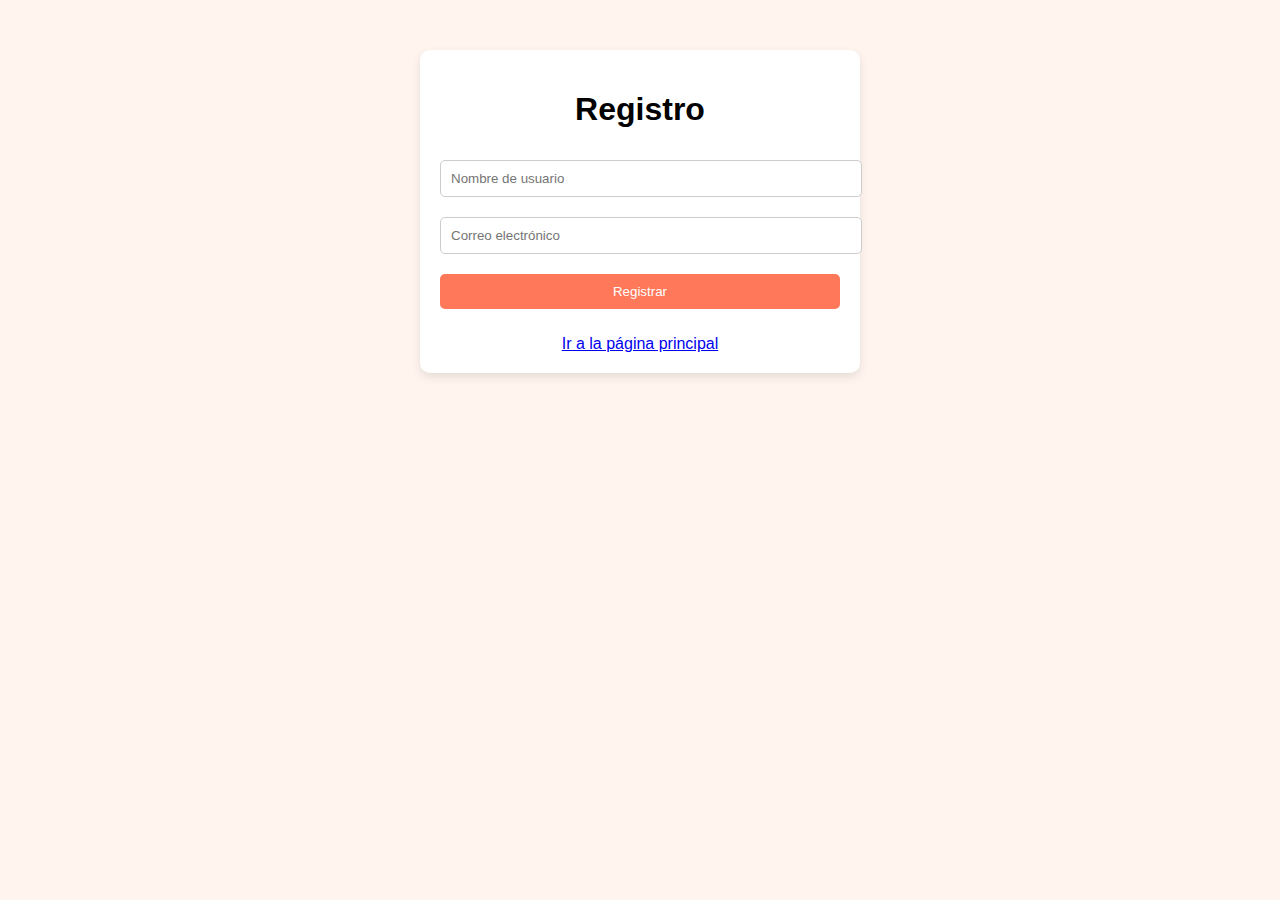
<file: H/registro.html>
<!DOCTYPE html>
<html lang="es">
<head>
    <meta charset="UTF-8">
    <meta name="viewport" content="width=device-width, initial-scale=1.0">
    <title>Registro de Usuario</title>
    <style>
        body {
            font-family: Arial, sans-serif;
            text-align: center;
            background-color: #fff5ee;
        }
        .container {
            max-width: 400px;
            margin: 50px auto;
            background-color: white;
            padding: 20px;
            border-radius: 10px;
            box-shadow: 0 4px 10px rgba(0, 0, 0, 0.1);
        }
        input, button {
            width: 100%;
            padding: 10px;
            margin: 10px 0;
            border: 1px solid #ccc;
            border-radius: 5px;
        }
        button {
            background-color: #ff785a;
            color: white;
            border: none;
            cursor: pointer;
        }
        button:hover {
            background-color: #e56649;
        }
    </style>
</head>
<body>
    <div class="container">
        <h1>Registro</h1>
        <form id="registerForm">
            <input type="text" id="username" placeholder="Nombre de usuario" required>
            <input type="email" id="email" placeholder="Correo electrónico" required>
            <button type="submit">Registrar</button>
        </form>
        <p id="message"></p>
        <a href="index.html">Ir a la página principal</a>
    </div>

    <script>
        // Manejar el registro
        const form = document.getElementById('registerForm');
        const message = document.getElementById('message');

        form.addEventListener('submit', (e) => {
            e.preventDefault();
            const username = document.getElementById('username').value;
            const email = document.getElementById('email').value;

            // Guardar datos en localStorage
            localStorage.setItem('username', username);
            localStorage.setItem('email', email);

            message.textContent = `¡Bienvenido, ${username}! Tu registro ha sido exitoso.`;
        });

        // Comprobar si el usuario ya está registrado
        const savedUsername = localStorage.getItem('username');
        if (savedUsername) {
            message.textContent = `¡Hola de nuevo, ${savedUsername}!`;
        }
    </script>
</body>
</html>
</file>
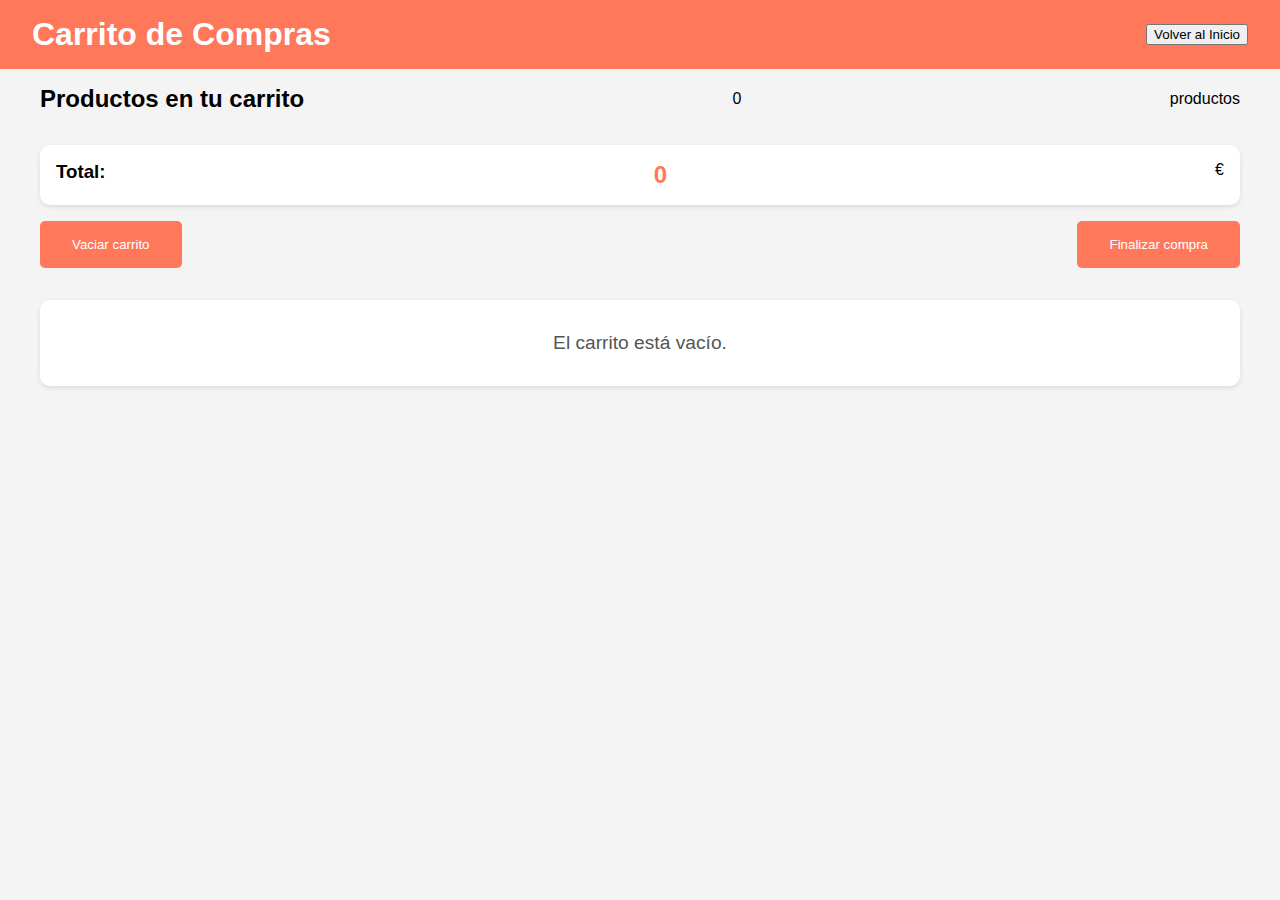
<file: HTML/carrito.html>
<!DOCTYPE html>
<html lang="es">
<head>
    <meta charset="UTF-8">
    <meta name="viewport" content="width=device-width, initial-scale=1.0">
    <title>Carrito de Compras</title>
    <style>
        body {
            font-family: 'Arial', sans-serif;
            margin: 0;
            padding: 0;
            background-color: #f4f4f4;
        }

        header {
            background-color: #ff785a;
            color: white;
            padding: 1rem 2rem;
            display: flex;
            justify-content: space-between;
            align-items: center;
        }

        header h1 {
            margin: 0;
        }

        .cart-icon {
            width: 30px;
            height: 30px;
            cursor: pointer;
        }

        .cart-container {
            max-width: 1200px;
            margin: 0 auto;
            padding: 1rem;
        }

        .cart-header {
            display: flex;
            justify-content: space-between;
            align-items: center;
            margin-bottom: 1.5rem;
        }

        .cart-header h2 {
            margin: 0;
        }

        .cart-item {
            display: flex;
            justify-content: space-between;
            align-items: center;
            background-color: white;
            padding: 1rem;
            margin-bottom: 1rem;
            border-radius: 10px;
            box-shadow: 0 2px 5px rgba(0,0,0,0.1);
        }

        .cart-item img {
            max-width: 80px;
            height: auto;
            border-radius: 10px;
        }

        .cart-item-details {
            flex: 1;
            margin-left: 1rem;
        }

        .cart-item-details h3 {
            margin: 0;
            color: #333;
        }

        .cart-item-details p {
            margin: 0.5rem 0;
            color: #555;
        }

        .cart-item-actions {
            display: flex;
            gap: 0.5rem;
            align-items: center;
        }

        .cart-item-actions input {
            width: 50px;
            padding: 0.5rem;
            border-radius: 5px;
            border: 1px solid #ddd;
        }

        .cart-item-actions button {
            background-color: #ff785a;
            border: none;
            color: white;
            padding: 0.5rem 1rem;
            border-radius: 5px;
            cursor: pointer;
        }

        .cart-item-actions button:hover {
            background-color: #ff5733;
        }

        .cart-total {
            text-align: right;
            background-color: white;
            padding: 1rem;
            margin-top: 2rem;
            border-radius: 10px;
            box-shadow: 0 2px 5px rgba(0,0,0,0.1);
            display: flex;
            justify-content: space-between;
        }

        .cart-total h3 {
            margin: 0;
        }

        .cart-total .total-amount {
            color: #ff785a;
            font-size: 1.5rem;
            font-weight: bold;
        }

        .cart-buttons {
            display: flex;
            justify-content: space-between;
            margin-top: 1rem;
        }

        .cart-buttons button {
            background-color: #ff785a;
            border: none;
            color: white;
            padding: 1rem 2rem;
            border-radius: 5px;
            cursor: pointer;
        }

        .cart-buttons button:hover {
            background-color: #ff5733;
        }

        .empty-cart-message {
            text-align: center;
            font-size: 1.2rem;
            color: #555;
            padding: 2rem;
            background-color: white;
            border-radius: 10px;
            box-shadow: 0 2px 5px rgba(0,0,0,0.1);
            margin-top: 2rem;
        }
    </style>
</head>
<body>
    <header>
        <h1>Carrito de Compras</h1>
        <div>
            <a href="../index.html">
                <button>Volver al Inicio</button>
            </a>
        </div>
    </header>

    <div class="cart-container">
        <div class="cart-header">
            <h2>Productos en tu carrito</h2>
            <span id="cartCount">0</span> productos
        </div>

        <div id="cartItems">
            <!-- Los productos se agregarán aquí dinámicamente -->
        </div>

        <div class="cart-total">
            <h3>Total:</h3>
            <span class="total-amount" id="totalAmount">0</span> €
        </div>

        <div class="cart-buttons">
            <button id="clearCart">Vaciar carrito</button>
            <button id="checkout">Finalizar compra</button>
        </div>

        <div class="empty-cart-message" id="emptyCartMessage">
            El carrito está vacío.
        </div>
    </div>

    <script>
        // Actualiza el contador de productos en el carrito
        function updateCartCount() {
            const cart = JSON.parse(localStorage.getItem('cart')) || [];
            const totalItems = cart.reduce((sum, item) => sum + item.quantity, 0);
            document.getElementById('cartCount').textContent = totalItems;
        }

        // Muestra los productos en el carrito
        function displayCart() {
            const cart = JSON.parse(localStorage.getItem('cart')) || [];
            const cartItemsContainer = document.getElementById('cartItems');
            cartItemsContainer.innerHTML = ''; // Limpiar carrito antes de renderizar

            if (cart.length === 0) {
                document.getElementById('emptyCartMessage').style.display = 'block';
            } else {
                document.getElementById('emptyCartMessage').style.display = 'none';

                cart.forEach(item => {
                    const cartItemDiv = document.createElement('div');
                    cartItemDiv.classList.add('cart-item');
                    cartItemDiv.innerHTML = `
                        <img src="${item.image}" alt="${item.name}">
                        <div class="cart-item-details">
                            <h3>${item.name}</h3>
                            <p>${item.description}</p>
                        </div>
                        <div class="cart-item-actions">
                            <input type="number" value="${item.quantity}" min="1" class="quantity" data-id="${item.id}">
                            <button class="remove" data-id="${item.id}">Eliminar</button>
                        </div>
                    `;
                    cartItemsContainer.appendChild(cartItemDiv);
                });

                updateCartTotal();
            }
        }

        // Actualiza el total del carrito
        function updateCartTotal() {
            const cart = JSON.parse(localStorage.getItem('cart')) || [];
            const totalAmount = cart.reduce((sum, item) => sum + (item.price * item.quantity), 0);
            document.getElementById('totalAmount').textContent = totalAmount.toFixed(2);
        }

        // Agregar un producto al carrito
        function addToCart(product) {
            const cart = JSON.parse(localStorage.getItem('cart')) || [];
            const existingProduct = cart.find(item => item.id === product.id);

            if (existingProduct) {
                existingProduct.quantity++;
            } else {
                cart.push({ ...product, quantity: 1 });
            }

            localStorage.setItem('cart', JSON.stringify(cart));
            updateCartCount();
            displayCart();
        }

        // Eliminar un producto del carrito
        function removeFromCart(productId) {
            let cart = JSON.parse(localStorage.getItem('cart')) || [];
            cart = cart.filter(item => item.id !== productId);
            localStorage.setItem('cart', JSON.stringify(cart));
            updateCartCount();
            displayCart();
        }

        // Actualizar la cantidad de un producto
        function updateQuantity(productId, newQuantity) {
            const cart = JSON.parse(localStorage.getItem('cart')) || [];
            const product = cart.find(item => item.id === productId);
            if (product) {
                product.quantity = newQuantity;
                localStorage.setItem('cart', JSON.stringify(cart));
                updateCartTotal();
            }
        }

        // Vaciar el carrito
        document.getElementById('clearCart').addEventListener('click', () => {
            localStorage.removeItem('cart');
            updateCartCount();
            displayCart();
        });

        // Finalizar compra (aún no implementado, ejemplo)
        document.getElementById('checkout').addEventListener('click', () => {
            alert('Proceso de compra en desarrollo');
        });

        // Eventos para las acciones del carrito
        document.addEventListener('click', (e) => {
            if (e.target.classList.contains('remove')) {
                const productId = e.target.dataset.id;
                removeFromCart(productId);
            }

            if (e.target.classList.contains('quantity')) {
                const productId = e.target.dataset.id;
                const newQuantity = parseInt(e.target.value, 10);
                updateQuantity(productId, newQuantity);
            }
        });

        // Inicialización
        updateCartCount();
        displayCart();
    </script>
</body>
</html>
</file>
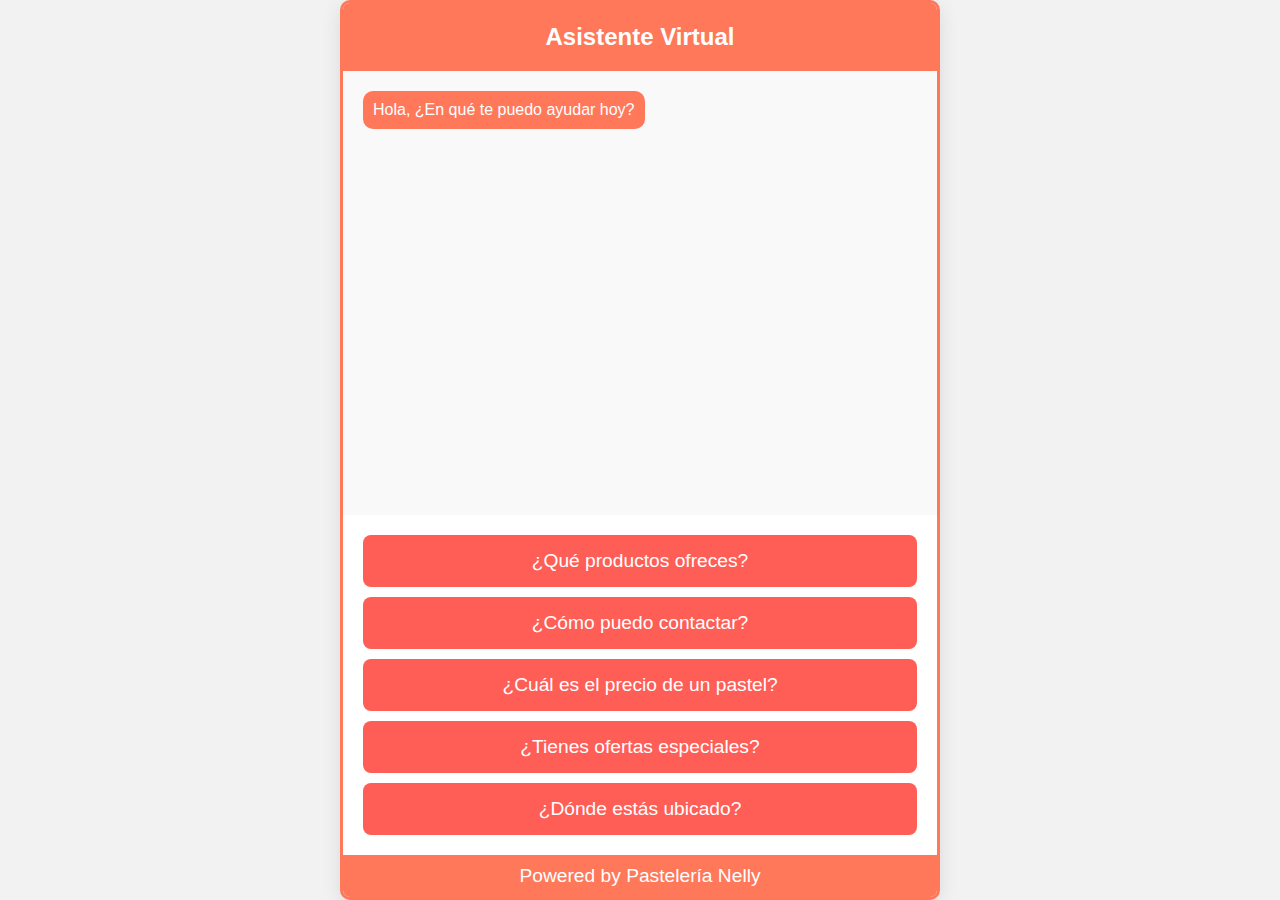
<file: HTML/soporte.html>
<!DOCTYPE html>
<html lang="es">
<head>
    <meta charset="UTF-8">
    <meta name="viewport" content="width=device-width, initial-scale=1.0">
    <title>Chat Interactivo</title>
    <style>
        * {
            margin: 0;
            padding: 0;
            box-sizing: border-box;
        }

        body {
            font-family: Arial, sans-serif;
            height: 100vh;
            background-color: #f2f2f2;
            display: flex;
            justify-content: center;
            align-items: center;
        }

        .chat-container {
            width: 100%;
            height: 100%;
            max-width: 600px;
            background-color: #fff;
            border-radius: 10px;
            display: flex;
            flex-direction: column;
            box-shadow: 0 4px 20px rgba(0, 0, 0, 0.1);
            overflow: hidden;
            border: 3px solid #ff785a;
        }

        .chat-header {
            background-color: #ff785a;
            color: white;
            padding: 20px;
            text-align: center;
            font-size: 1.5em;
            font-weight: bold;
        }

        .chat-body {
            flex: 1;
            padding: 20px;
            overflow-y: auto;
            display: flex;
            flex-direction: column;
            gap: 10px;
            background-color: #f9f9f9;
        }

        .message {
            display: flex;
            align-items: center;
            max-width: 80%;
            padding: 10px;
            background-color: #ff5e57;
            border-radius: 10px;
            color: white;
            word-wrap: break-word;
            margin-bottom: 15px;
        }

        .message.bot {
            background-color: #ff785a;
            align-self: flex-start;
        }

        .message.user {
            background-color: #4CAF50;
            align-self: flex-end;
        }

        .chat-buttons {
            display: flex;
            flex-direction: column;
            gap: 10px;
            padding: 20px;
        }

        .chat-buttons button {
            background-color: #ff5e57;
            color: white;
            border: none;
            padding: 15px;
            font-size: 1.2em;
            border-radius: 8px;
            cursor: pointer;
            transition: background-color 0.3s ease, transform 0.3s ease;
        }

        .chat-buttons button:hover {
            background-color: #ff785a;
            transform: scale(1.05);
        }

        .chat-buttons button:active {
            background-color: #ff3d2a;
        }

        .chat-footer {
            display: flex;
            justify-content: center;
            padding: 10px;
            background-color: #ff785a;
        }

        .chat-footer p {
            color: white;
            font-size: 1.2em;
        }

        /* Animación de mensajes */
        @keyframes appear {
            from {
                opacity: 0;
                transform: translateY(20px);
            }
            to {
                opacity: 1;
                transform: translateY(0);
            }
        }

        .message {
            animation: appear 0.5s ease-out;
        }
    </style>
</head>
<body>
    <div class="chat-container">
        <div class="chat-header">
            Asistente Virtual
        </div>

        <div class="chat-body" id="chat-body">
            <div class="message bot">Hola, ¿En qué te puedo ayudar hoy?</div>
        </div>

        <div class="chat-buttons" id="chat-buttons">
            <button onclick="userResponse('¿Qué productos ofreces?')">¿Qué productos ofreces?</button>
            <button onclick="userResponse('¿Cómo puedo contactar?')">¿Cómo puedo contactar?</button>
            <button onclick="userResponse('¿Cuál es el precio de un pastel?')">¿Cuál es el precio de un pastel?</button>
            <button onclick="userResponse('¿Tienes ofertas especiales?')">¿Tienes ofertas especiales?</button>
            <button onclick="userResponse('¿Dónde estás ubicado?')">¿Dónde estás ubicado?</button>
        </div>

        <div class="chat-footer">
            <p>Powered by Pastelería Nelly</p>
        </div>
    </div>

    <script>
        const chatBody = document.getElementById('chat-body');
        const chatButtons = document.getElementById('chat-buttons');

        const respuestas = {
            "¿Qué productos ofreces?": "Ofrecemos una variedad de pasteles, panadería, galletas, gelatinas, helados italianos y más. ¡Todo hecho con los mejores ingredientes!",
            "¿Cómo puedo contactar?": "Puedes contactarnos a través de nuestro número de teléfono o por mensaje directo en nuestras redes sociales.",
            "¿Cuál es el precio de un pastel?": "Los precios de nuestros pasteles varían según el tamaño y el tipo. Por ejemplo, un pastel de zanahoria cuesta 350 pesos.",
            "¿Tienes ofertas especiales?": "Sí, tenemos ofertas especiales durante todo el año. Te invitamos a visitar nuestra página para más detalles sobre promociones actuales.",
            "¿Dónde estás ubicado?": "Nos encontramos en el centro de la ciudad, cerca de la Plaza Principal. ¡Te esperamos con los brazos abiertos!"
        };

        function userResponse(question) {
            // Agregar mensaje del usuario
            const userMessage = document.createElement('div');
            userMessage.classList.add('message', 'user');
            userMessage.textContent = question;
            chatBody.appendChild(userMessage);
            chatBody.scrollTop = chatBody.scrollHeight;  // Desplazar al último mensaje

            // Eliminar botones después de selección
            chatButtons.innerHTML = '';

            // Agregar respuesta del bot basada en la pregunta seleccionada
            setTimeout(() => {
                const botMessage = document.createElement('div');
                botMessage.classList.add('message', 'bot');
                botMessage.textContent = respuestas[question] || "Lo siento, no entendí tu pregunta.";
                chatBody.appendChild(botMessage);
                chatBody.scrollTop = chatBody.scrollHeight;  // Desplazar al último mensaje

                // Mostrar nuevamente los botones
                setTimeout(() => {
                    chatButtons.innerHTML = `
                        <button onclick="userResponse('¿Qué productos ofreces?')">¿Qué productos ofreces?</button>
                        <button onclick="userResponse('¿Cómo puedo contactar?')">¿Cómo puedo contactar?</button>
                        <button onclick="userResponse('¿Cuál es el precio de un pastel?')">¿Cuál es el precio de un pastel?</button>
                        <button onclick="userResponse('¿Tienes ofertas especiales?')">¿Tienes ofertas especiales?</button>
                        <button onclick="userResponse('¿Dónde estás ubicado?')">¿Dónde estás ubicado?</button>
                    `;
                }, 1000);
            }, 1000);
        }
    </script>
</body>
</html>
</file>
